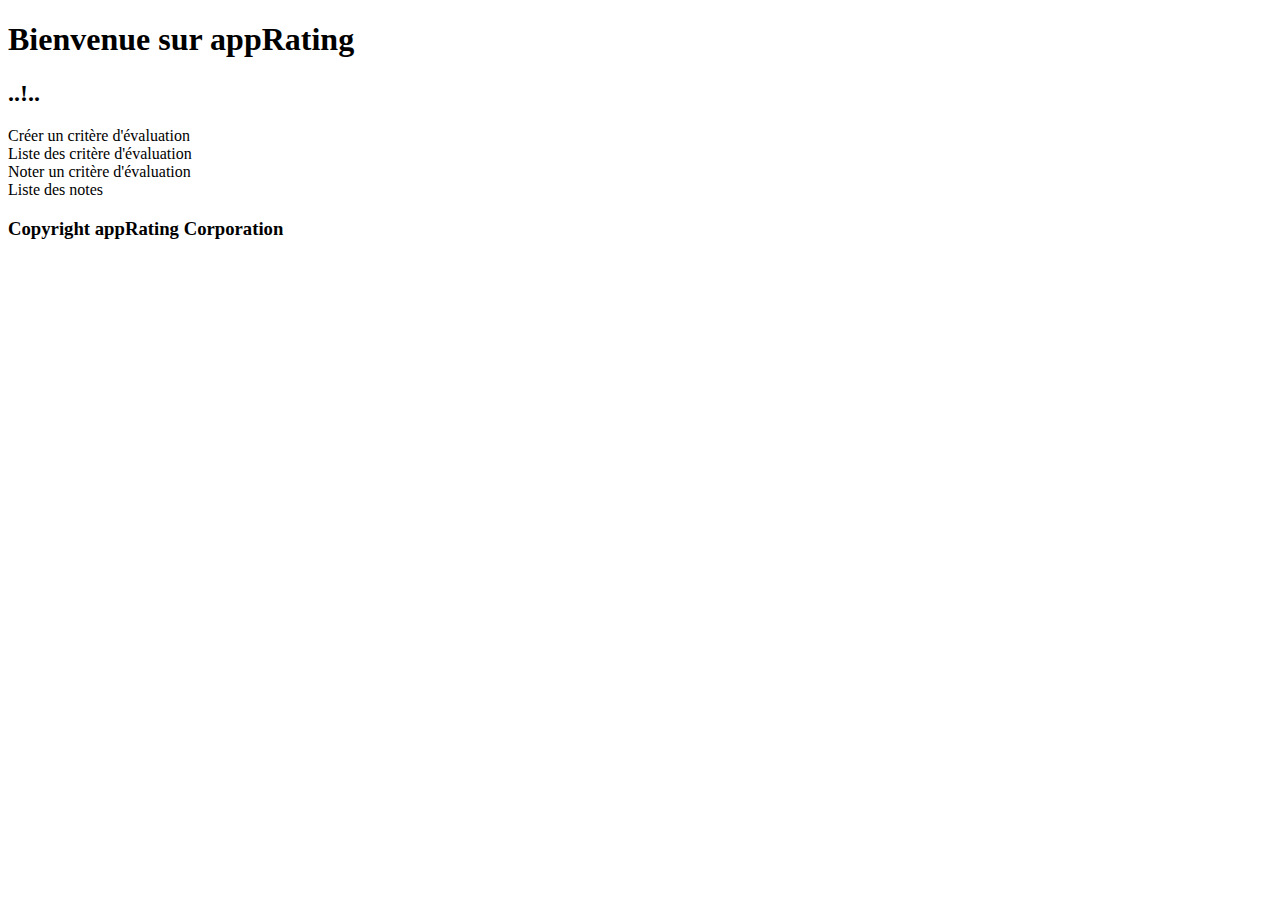
<file: src/main/resources/templates/index.html>
<!DOCTYPE HTML>
<html xmlns:th="http://www.thymeleaf.org">
<head>
    <meta charset="UTF-8" />
    <title>Welcome</title>
    <link rel="stylesheet" type="text/css" th:href="@{/css/style.css}"/>
</head>
<body>
<header>
    <h1>Bienvenue sur appRating</h1>
</header>
<span class="body">
    <h2 th:text="${message}">..!..</h2>
    <a th:href="@{/addRating}" class="link">Créer un critère d'évaluation</a> <br>
    <a th:href="@{/ratingList}" class="link">Liste des critère d'évaluation</a> <br>
    <a th:href="@{/addRate}" class="link">Noter un critère d'évaluation</a> <br>
    <a th:href="@{/rateList}" class="link">Liste des notes</a>
</span>

<footer>
    <h3>Copyright appRating Corporation</h3>
</footer>
</body>
</html>
</file>
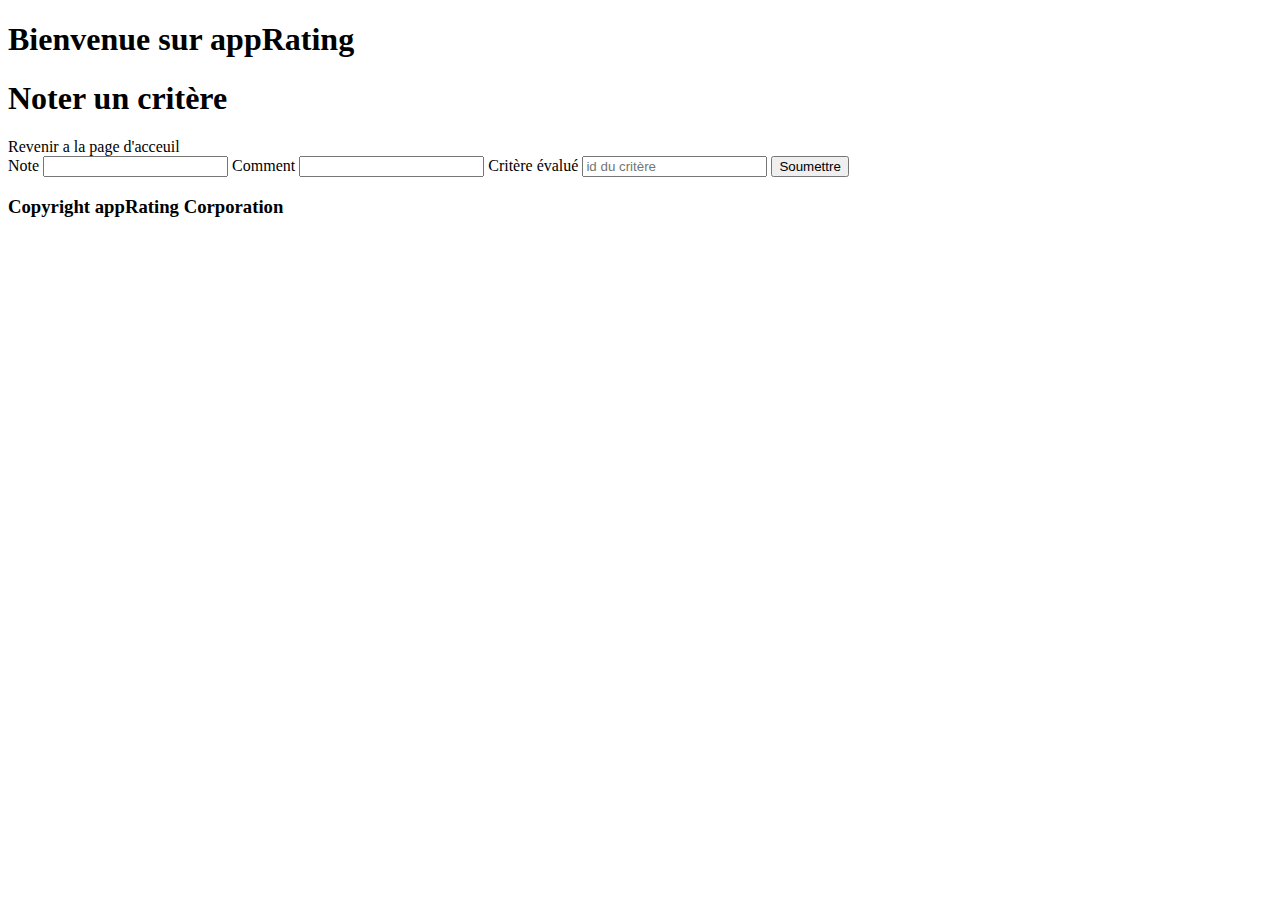
<file: src/main/resources/templates/AddRate.html>
<!DOCTYPE HTML>
<html xmlns:th="http://www.thymeleaf.org">
<head>
    <meta charset="UTF-8"/>
    <title>Create rate</title>
    <link rel="stylesheet" type="text/css" th:href="@{/css/style.css}" />
</head>

<body>
<header>
    <h1>Bienvenue sur appRating</h1>
</header>
<span class="body">
    <h1> Noter un critère</h1>
    <a th:href="@{/}"> Revenir a la page d'acceuil</a> <br>

    <form method="post" th:action="@{/addRate}">
        <label>Note</label>
        <input type="text"  th:field="${rateForm.note}">

        <label>Comment</label>
        <input type="text"  th:field="${rateForm.comment}">

        <label>Critère évalué</label>
        <input type="select" placeholder="id du critère" th:field="${rateForm.critere}">

        <input type="submit" value="Soumettre" />
    </form>

    <div th:if="${errorMessage}" th:text="${errorMessage}" class="text-red"></div>
</span>
<footer>
    <h3>Copyright appRating Corporation</h3>
</footer>
</body>
</html>
</file>
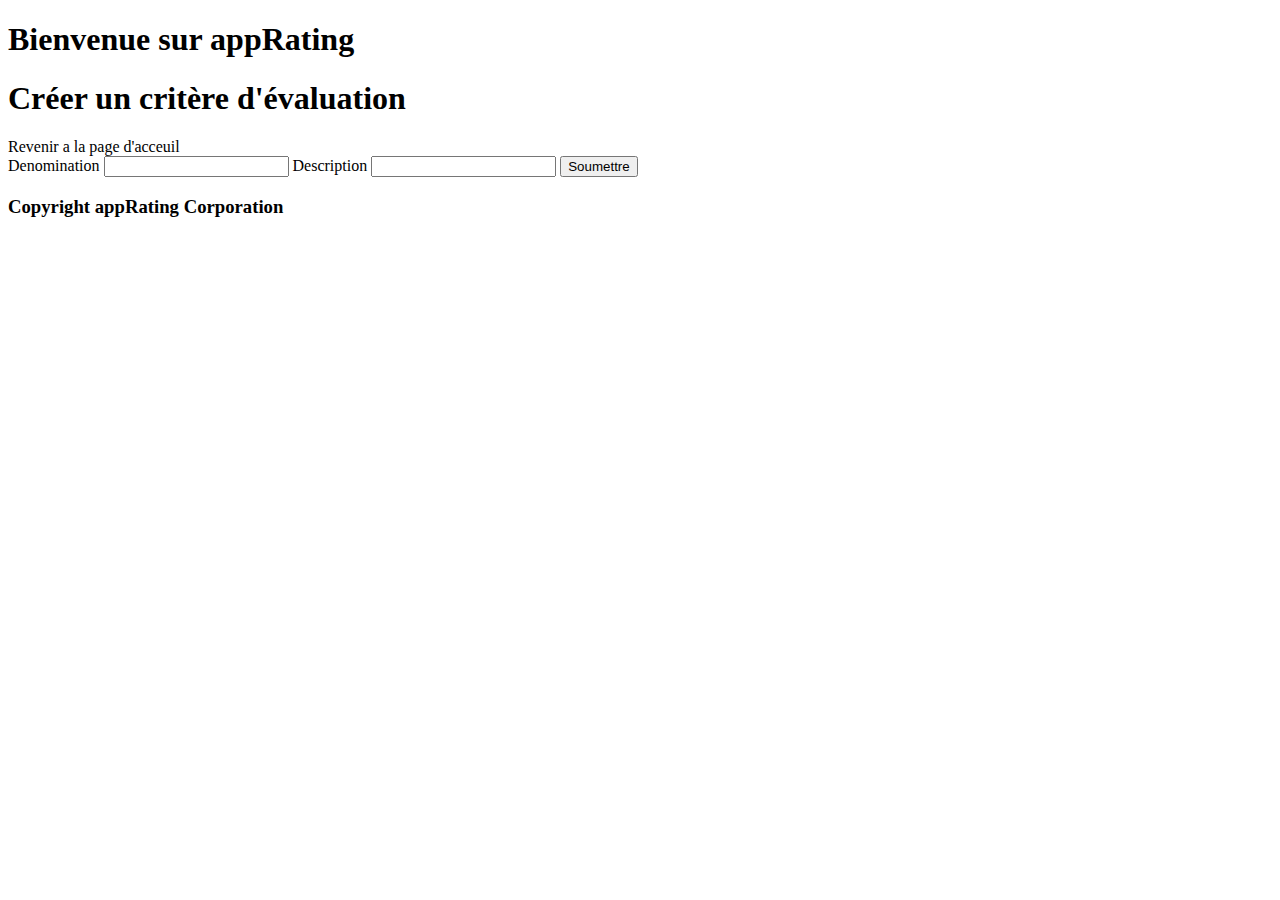
<file: src/main/resources/templates/AddRating.html>
<!DOCTYPE HTML>
<html xmlns:th="http://www.thymeleaf.org">
<head>
    <meta charset="UTF-8"/>
    <title>Create rating</title>
    <link rel="stylesheet" type="text/css" th:href="@{/css/style.css}" />
</head>

<body>
<header>
    <h1>Bienvenue sur appRating</h1>
</header>
<span class="body">
    <h1> Créer un critère d'évaluation</h1>
<a th:href="@{/}"> Revenir a la page d'acceuil</a> <br>

    <form method="post" th:action="@{/addRating}">
        <label>Denomination</label>
        <input type="text"  th:field="${ratingForm.denomination}">

        <label>Description</label>
        <input type="text"  th:field="${ratingForm.description}">

        <input type="submit" value="Soumettre" />
    </form>

    <div th:if="${errorMessage}" th:text="${errorMessage}" class="text-red"></div>
</span>
    <footer>
    <h3>Copyright appRating Corporation</h3>
</footer>
</body>
</html>
</file>
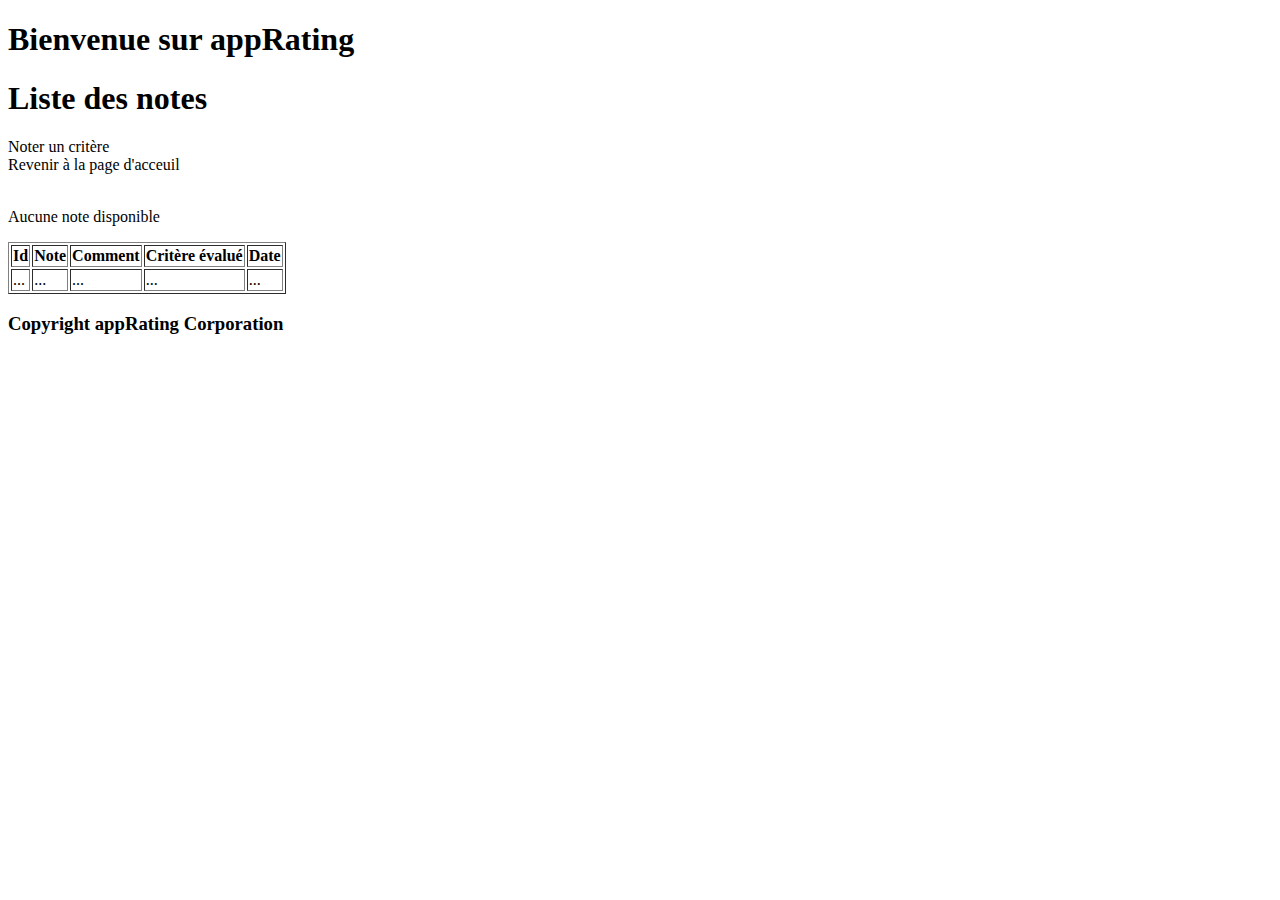
<file: src/main/resources/templates/RateList.html>
<!DOCTYPE html>
<html xmlns:th="http://www.thymeleaf.org">
<head>
    <meta charset="UTF-8">
    <title>Rate History</title>
    <link rel="stylesheet" type="text/css" th:href="@{/css/style.css}"/>
</head>
<body>
<header>
    <h1>Bienvenue sur appRating</h1>
</header>
<span class="body">
<h1>Liste des notes</h1>
<a th:href="@{/addRate}">Noter un critère</a><br>
<a th:href="@{/}">Revenir à la page d'acceuil</a>
<br/><br/>
<div>
    <p th:if="${rates.size()} == 0">Aucune note disponible</p>
    <table border="1" th:if="${rates.size()} != 0">
        <thead>
        <tr>
            <th>Id</th>
            <th>Note</th>
            <th>Comment</th>
            <th>Critère évalué</th>
            <th>Date</th>
        </tr>
        </thead>
        <tbody>
        <tr th:each ="rate : ${rates}">
            <td th:text="${rate.id}">...</td>
            <td th:text="${rate.note}">...</td>
            <td th:text="${rate.comment}">...</td>
            <td th:text="${rate.critere.denomination}">...</td>
            <td th:text="${rate.createdAt}">...</td>
        </tr>
        </tbody>

    </table>
</div>
    </span>
    <footer>
    <h3>Copyright appRating Corporation</h3>
</footer>
</body>
</html>
</file>
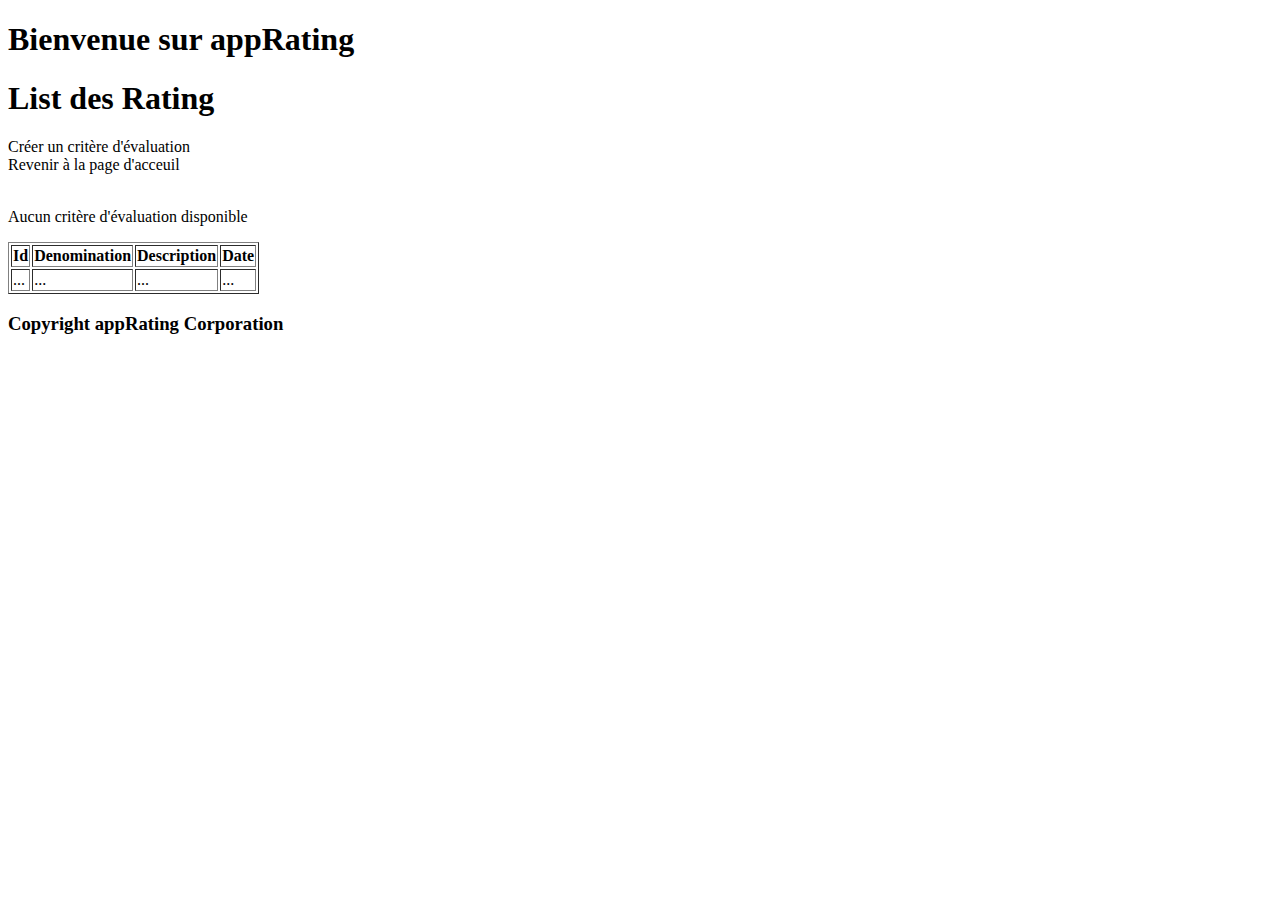
<file: src/main/resources/templates/RatingList.html>
<!DOCTYPE HTML>
<html xmlns:th="http://www.thymeleaf.org">
<head>
    <meta charset="UTF-8" />
    <title>Liste des critères d'évaluation</title>
    <link rel="stylesheet" type="text/css" th:href="@{/css/style.css}"/>
</head>
<body>
<header>
    <h1>Bienvenue sur appRating</h1>
</header>
<span class="body">
<h1>List des Rating</h1>
<a th:href="@{/addRating}">Créer un critère d'évaluation</a><br>
<a th:href="@{/}">Revenir à la page d'acceuil</a>
<br/><br/>
<div>
    <p th:if="${ratings.size()} == 0">Aucun critère d'évaluation disponible</p>
    <table border="1" th:if="${ratings.size()} != 0">
        <thead>
        <tr>
            <th>Id</th>
            <th>Denomination</th>
            <th>Description</th>
            <th>Date</th>
        </tr>
        </thead>
        <tbody>
        <tr th:each ="rating : ${ratings}">
            <td th:text="${rating.id}">...</td>
            <td th:text="${rating.denomination}">...</td>
            <td th:text="${rating.description}">...</td>
            <td th:text="${rating.createdAt}">...</td>
        </tr>
        </tbody>

    </table>
</div>
    </span>
    <footer>
    <h3>Copyright appRating Corporation</h3>
</footer>
</body>
</html>
</file>
